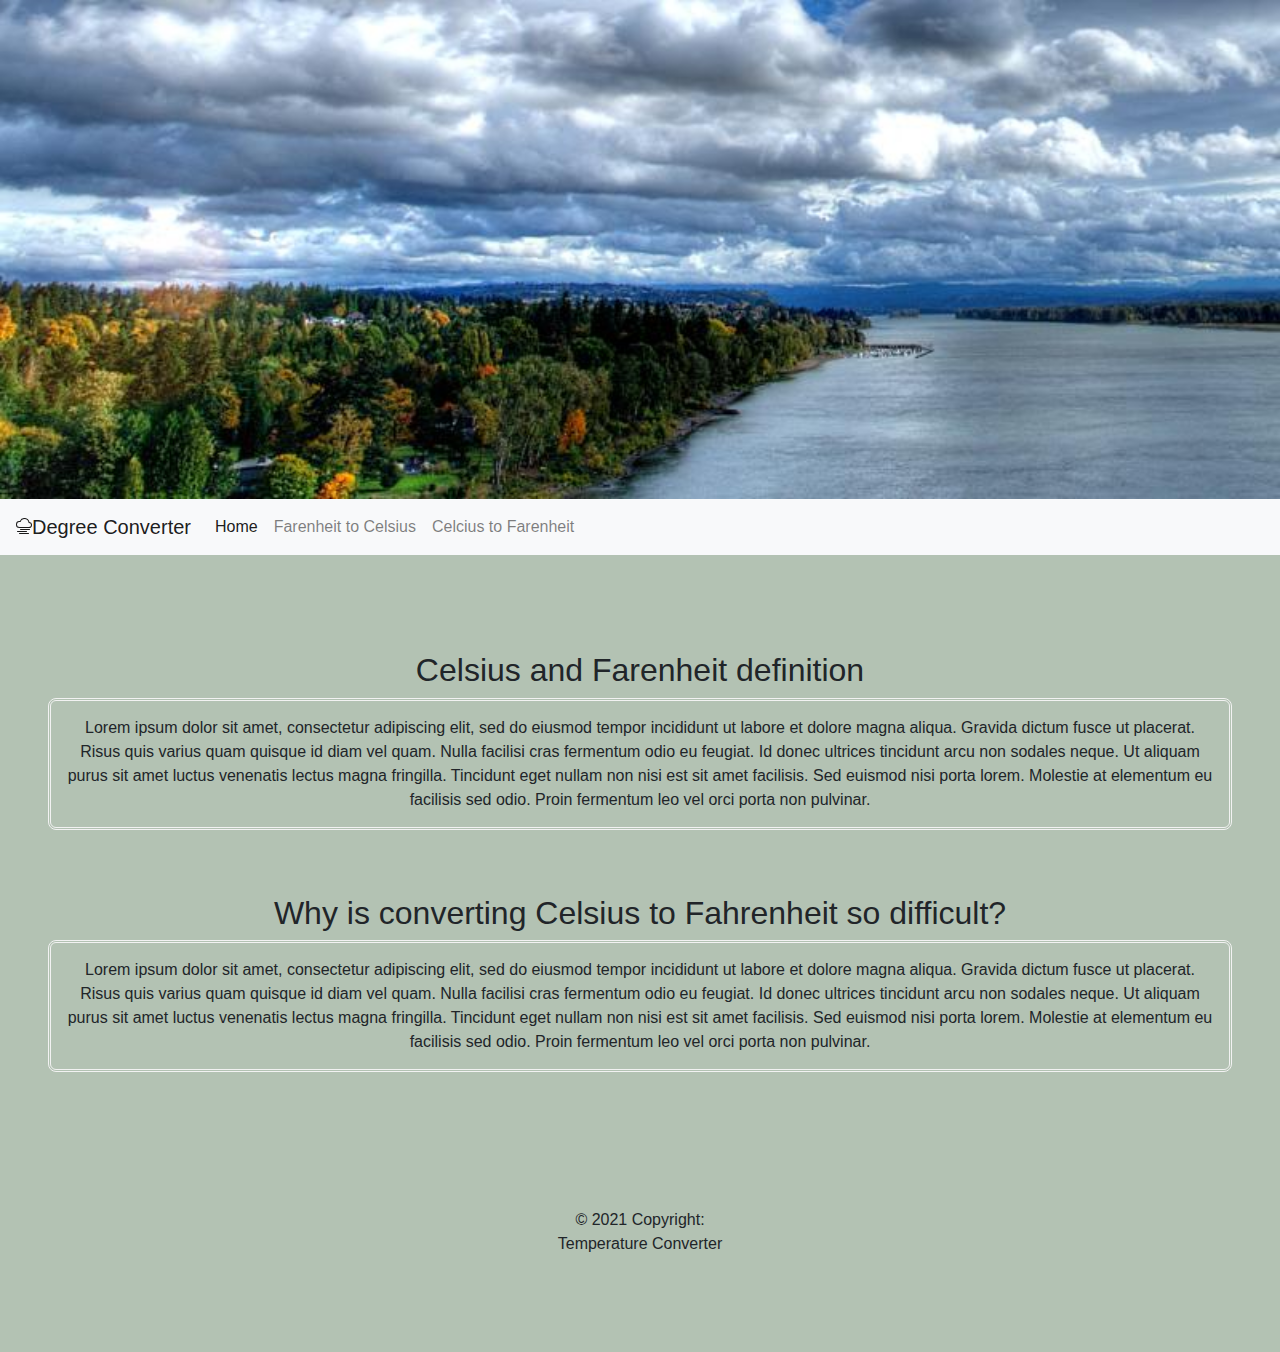
<file: index.html>
<!DOCTYPE html>
<html lang="en">

<head>
    <title>Home Page</title>
    <link rel="stylesheet" href="https://cdn.jsdelivr.net/npm/bootstrap@4.6.0/dist/css/bootstrap.min.css"
        integrity="sha384-B0vP5xmATw1+K9KRQjQERJvTumQW0nPEzvF6L/Z6nronJ3oUOFUFpCjEUQouq2+l" crossorigin="anonymous" />
    <meta charset="utf-8">
    <meta name="viewport" content="width=device-width, initial-scale=1.0">
    <link rel="stylesheet" href="https://maxcdn.bootstrapcdn.com/bootstrap/4.0.0/css/bootstrap.min.css"
        integrity="sha384-Gn5384xqQ1aoWXA+058RXPxPg6fy4IWvTNh0E263XmFcJlSAwiGgFAW/dAiS6JXm" crossorigin="anonymous">
    <link rel="stylesheet" href="main.css">
</head>

<body id="page1" class="bg-teal">
    <!--BANNER-->
    <header class="pb-5">
        <div class="w3-content">
            <img class="responsive" src="assets/images/weather-banner.jpeg" alt="custom_html_banner1" style="width:100%"
                height="300">
        </div>
        <!--BANNER-->

        <!--NAV BAR-->
        <nav class="navbar navbar-expand-lg navbar-light bg-light">
            <a class="navbar-brand" href="index.html"><svg xmlns="http://www.w3.org/2000/svg" width="16" height="16"
                    fill="currentColor" class="bi bi-cloud-haze-1" viewBox="0 0 16 16">
                    <path
                        d="M4 11.5a.5.5 0 0 1 .5-.5h9a.5.5 0 0 1 0 1h-9a.5.5 0 0 1-.5-.5zm-3 2a.5.5 0 0 1 .5-.5h9a.5.5 0 0 1 0 1h-9a.5.5 0 0 1-.5-.5zm2 2a.5.5 0 0 1 .5-.5h9a.5.5 0 0 1 0 1h-9a.5.5 0 0 1-.5-.5zM13.405 4.027a5.001 5.001 0 0 0-9.499-1.004A3.5 3.5 0 1 0 3.5 10H13a3 3 0 0 0 .405-5.973zM8.5 1a4 4 0 0 1 3.976 3.555.5.5 0 0 0 .5.445H13a2 2 0 0 1 0 4H3.5a2.5 2.5 0 1 1 .605-4.926.5.5 0 0 0 .596-.329A4.002 4.002 0 0 1 8.5 1z" />
                </svg>Degree Converter</a>
            <button class="navbar-toggler" type="button" data-toggle="collapse" data-target="#navbarNav"
                aria-controls="navbarNav" aria-expanded="false" aria-label="Toggle navigation">
                <span class="navbar-toggler-icon"></span>
            </button>
            <div class="collapse navbar-collapse" id="navbarNav">
                <ul class="navbar-nav">
                    <li class="nav-item active">
                        <a class="nav-link" href="index.html">Home<span class="sr-only">(current)</span></a>
                    </li>
                    <li class="nav-item">
                        <a class="nav-link" href="fahrenheit_celsius.html">Farenheit to Celsius</a>
                    </li>
                    <li class="nav-item">
                        <a class="nav-link" href="celsius_fahrenheit.html">Celcius to Farenheit</a>
                    </li>
                </ul>
            </div>
        </nav>
        <!--NAV BAR-->
    </header>


    <main class="text-center p-5">
        <!--CONTENT-->
        <div>
            <h2>Celsius and Farenheit definition</h2>
            <p>
                Lorem ipsum dolor sit amet,
                consectetur adipiscing elit, sed do
                eiusmod tempor incididunt ut labore et dolore
                magna aliqua. Gravida dictum fusce ut placerat.
                Risus quis varius quam quisque id diam vel quam.
                Nulla facilisi cras fermentum odio eu feugiat.
                Id donec ultrices tincidunt arcu non sodales neque.
                Ut aliquam purus sit amet luctus venenatis lectus magna
                fringilla. Tincidunt eget nullam non nisi est sit amet
                facilisis. Sed euismod nisi porta lorem. Molestie at
                elementum eu facilisis sed odio.
                Proin fermentum leo vel orci porta non pulvinar.
            </p>
        </div>
        <br>
        <br>
        <div>
            <h2>Why is converting Celsius to Fahrenheit so difficult?</h2>
            <p>
                Lorem ipsum dolor sit amet,
                consectetur adipiscing elit, sed do
                eiusmod tempor incididunt ut labore et dolore
                magna aliqua. Gravida dictum fusce ut placerat.
                Risus quis varius quam quisque id diam vel quam.
                Nulla facilisi cras fermentum odio eu feugiat.
                Id donec ultrices tincidunt arcu non sodales neque.
                Ut aliquam purus sit amet luctus venenatis lectus magna
                fringilla. Tincidunt eget nullam non nisi est sit amet
                facilisis. Sed euismod nisi porta lorem. Molestie at
                elementum eu facilisis sed odio.
                Proin fermentum leo vel orci porta non pulvinar.
            </p>
        </div>
        <!--CONTENT-->
        <br>
        <br>
        <br>
        <!--FOOTER-->
        <div class="flex-wrapper p-5">
            <div class="container">© 2021 Copyright:</div>
            <div class="footer">Temperature Converter</div>
        </div>
        <!--FOOTER-->

        <!--SCRIPT-->
        <script src="https://code.jquery.com/jquery-3.5.1.slim.min.js"
            integrity="sha384-DfXdz2htPH0lsSSs5nCTpuj/zy4C+OGpamoFVy38MVBnE+IbbVYUew+OrCXaRkfj"
            crossorigin="anonymous"></script>
        <script src="https://cdn.jsdelivr.net/npm/bootstrap@4.6.0/dist/js/bootstrap.bundle.min.js"
            integrity="sha384-Piv4xVNRyMGpqkS2by6br4gNJ7DXjqk09RmUpJ8jgGtD7zP9yug3goQfGII0yAns"
            crossorigin="anonymous"></script>
        <!--SCRIPT-->
    </main>
</body>

</html>
</file>
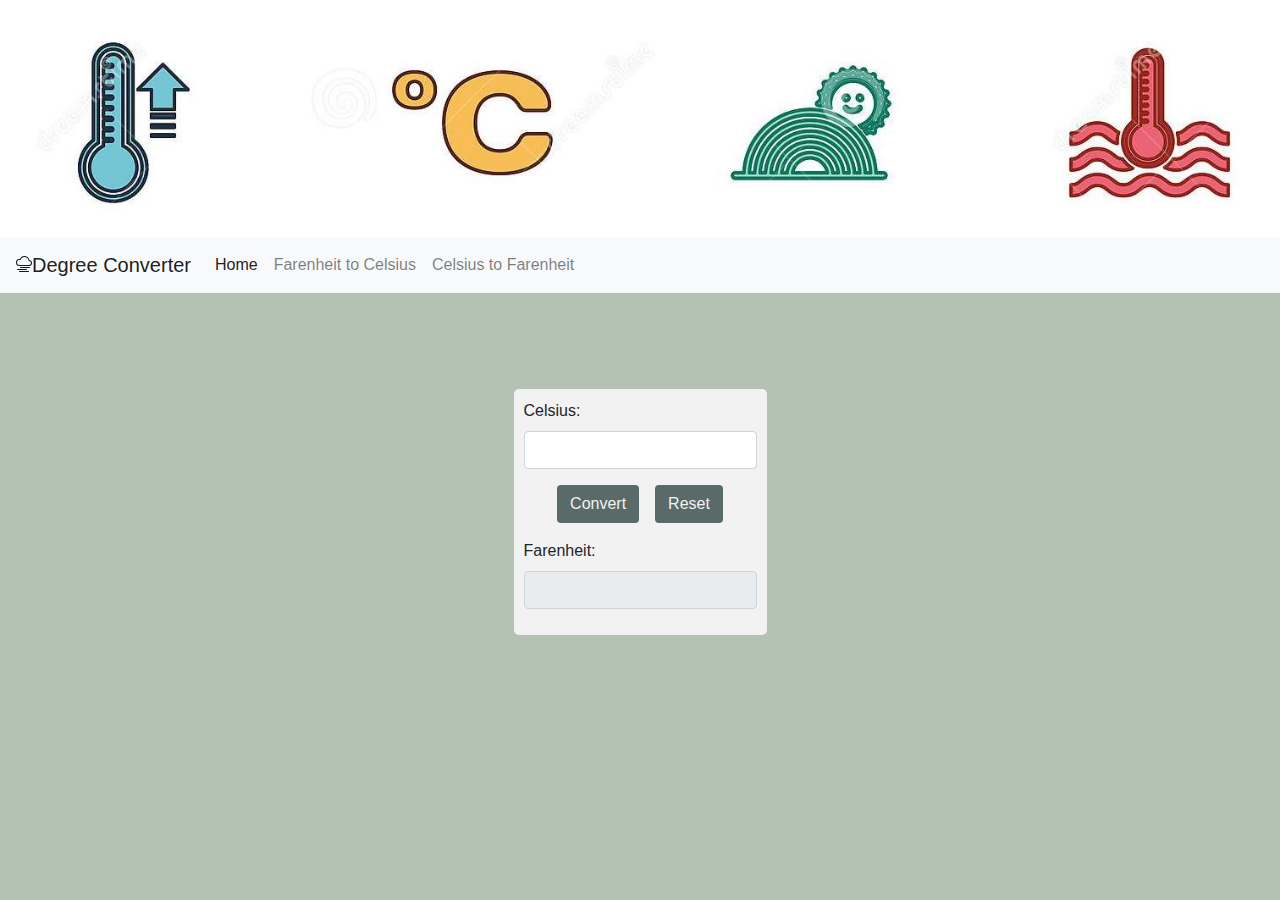
<file: celsius_fahrenheit.html>
<!DOCTYPE html>
<html lang="en">

<head>
    <title>Celsius to Farenheit</title>
    <link rel="stylesheet" href="https://cdn.jsdelivr.net/npm/bootstrap@4.6.0/dist/css/bootstrap.min.css"
        integrity="sha384-B0vP5xmATw1+K9KRQjQERJvTumQW0nPEzvF6L/Z6nronJ3oUOFUFpCjEUQouq2+l" crossorigin="anonymous" />
    <meta charset="utf-8">
    <meta name="viewport" content="width=device-width, initial-scale=1.0">
    <link rel="stylesheet" href="https://maxcdn.bootstrapcdn.com/bootstrap/4.0.0/css/bootstrap.min.css"
        integrity="sha384-Gn5384xqQ1aoWXA+058RXPxPg6fy4IWvTNh0E263XmFcJlSAwiGgFAW/dAiS6JXm" crossorigin="anonymous">
    <link rel="stylesheet" href="main.css">
    <script src="main.js" defer></script>
</head>

<body id="page3" class="bg-teal">

    <!--BANNER-->
    <header class="pb-5">
        <div class="w3-content">
            <img class="responsive" src="assets/images/c-f-banner.jpeg" alt="custom_html_banner1" style="width:100%"
                height="300">
        </div>
        <!--BANNER-->

        <!--NAV BAR-->
        <header class="pb-5">
            <nav class="navbar navbar-expand-lg navbar-light bg-light">
                <a class="navbar-brand" href="index.html"><svg xmlns="http://www.w3.org/2000/svg" width="16" height="16"
                        fill="currentColor" class="bi bi-cloud-haze-1" viewBox="0 0 16 16">
                        <path
                            d="M4 11.5a.5.5 0 0 1 .5-.5h9a.5.5 0 0 1 0 1h-9a.5.5 0 0 1-.5-.5zm-3 2a.5.5 0 0 1 .5-.5h9a.5.5 0 0 1 0 1h-9a.5.5 0 0 1-.5-.5zm2 2a.5.5 0 0 1 .5-.5h9a.5.5 0 0 1 0 1h-9a.5.5 0 0 1-.5-.5zM13.405 4.027a5.001 5.001 0 0 0-9.499-1.004A3.5 3.5 0 1 0 3.5 10H13a3 3 0 0 0 .405-5.973zM8.5 1a4 4 0 0 1 3.976 3.555.5.5 0 0 0 .5.445H13a2 2 0 0 1 0 4H3.5a2.5 2.5 0 1 1 .605-4.926.5.5 0 0 0 .596-.329A4.002 4.002 0 0 1 8.5 1z" />
                    </svg>Degree Converter</a>
                <button class="navbar-toggler" type="button" data-toggle="collapse" data-target="#navbarNav"
                    aria-controls="navbarNav" aria-expanded="false" aria-label="Toggle navigation">
                    <span class="navbar-toggler-icon"></span>
                </button>
                <div class="collapse navbar-collapse" id="navbarNav">
                    <ul class="navbar-nav">
                        <li class="nav-item active">
                            <a class="nav-link" href="index.html">Home<span class="sr-only">(current)</span></a>
                        </li>
                        <li class="nav-item">
                            <a class="nav-link" href="fahrenheit_celsius.html">Farenheit to Celsius</a>
                        </li>
                        <li class="nav-item">
                            <a class="nav-link" href="celsius_fahrenheit.html">Celsius to Farenheit</a>
                        </li>
                    </ul>
                </div>
            </nav>
        </header>
        <!--NAV BAR-->

        <!--FORM-->
        <main>
            <div class="container d-flex justify-content-center pt-5">
                <form id=form>
                    <div class="form-group">
                        <div>
                            <label for="celsius">Celsius:</label>
                            <input type="number" id="celsiusInput" class="form-control">
                        </div>
                        <div class="container d-flex justify-content-center p-3">
                            <div class="pr-2">
                                <input type="button" value="Convert" id="calcfBtn" class="btn btn-teal">
                            </div>
                            <div class="pl-2">
                                <input type="reset" value="Reset" class="btn btn-teal">
                            </div>
                        </div>
                        <div>
                            <label for="fahrenheitResult">Farenheit:</label>
                            <input id="fahrenheitResult" readonly class="form-control">
                        </div>
                    </div>
                </form>
            </div>
            <!--FORM-->

            <script src="https://code.jquery.com/jquery-3.5.1.slim.min.js"
                integrity="sha384-DfXdz2htPH0lsSSs5nCTpuj/zy4C+OGpamoFVy38MVBnE+IbbVYUew+OrCXaRkfj"
                crossorigin="anonymous"></script>
            <script src="https://cdn.jsdelivr.net/npm/bootstrap@4.6.0/dist/js/bootstrap.bundle.min.js"
                integrity="sha384-Piv4xVNRyMGpqkS2by6br4gNJ7DXjqk09RmUpJ8jgGtD7zP9yug3goQfGII0yAns"
                crossorigin="anonymous"></script>

        </main>
</body>

</html>
</file>
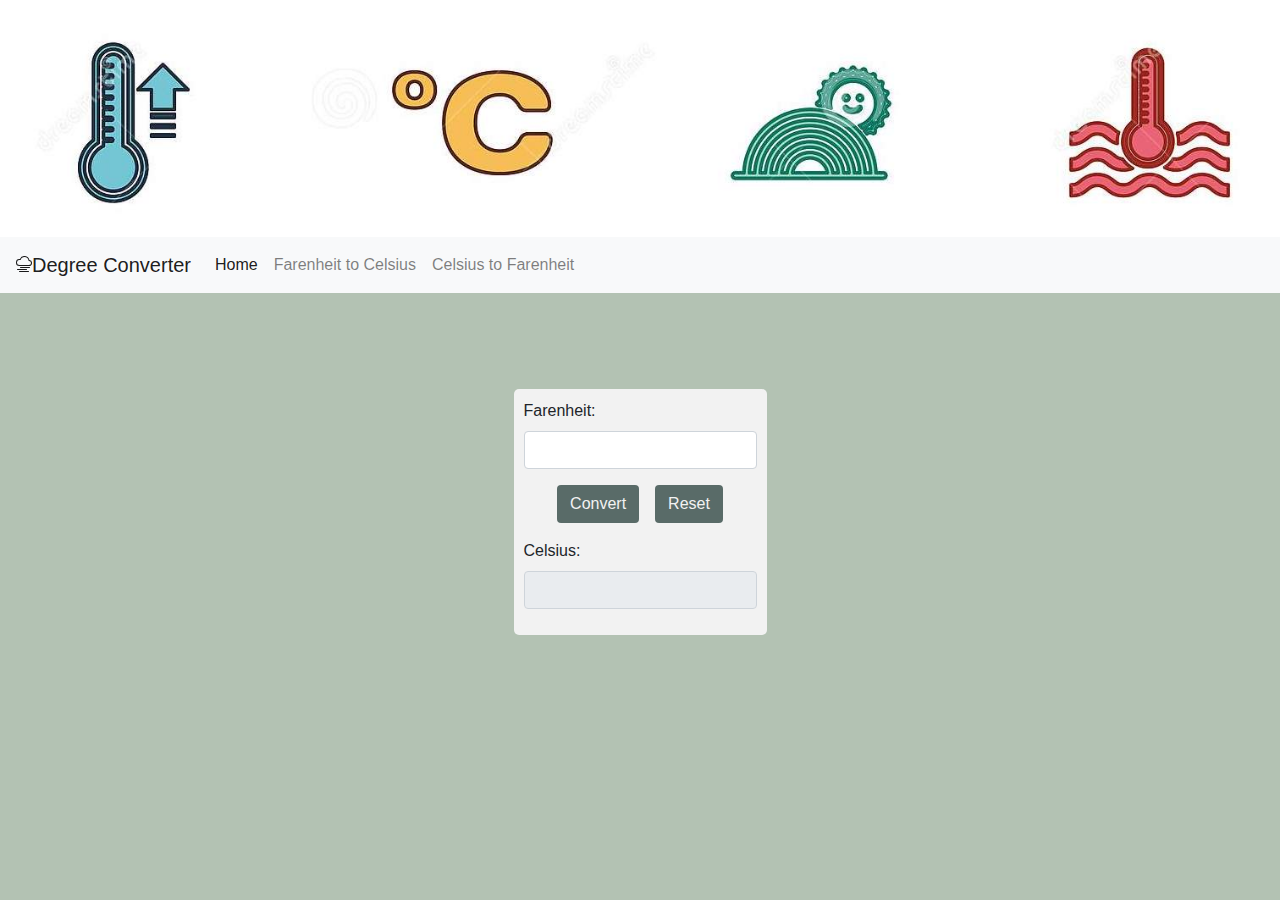
<file: fahrenheit_celsius.html>
<!DOCTYPE html>
<html lang="en">

<head>
    <title>Farenheit to Celsius</title>
    <link rel="stylesheet" href="https://cdn.jsdelivr.net/npm/bootstrap@4.6.0/dist/css/bootstrap.min.css"
        integrity="sha384-B0vP5xmATw1+K9KRQjQERJvTumQW0nPEzvF6L/Z6nronJ3oUOFUFpCjEUQouq2+l" crossorigin="anonymous" />
    <meta charset="utf-8">
    <meta name="viewport" content="width=device-width, initial-scale=1.0">
    <link rel="stylesheet" href="https://maxcdn.bootstrapcdn.com/bootstrap/4.0.0/css/bootstrap.min.css"
        integrity="sha384-Gn5384xqQ1aoWXA+058RXPxPg6fy4IWvTNh0E263XmFcJlSAwiGgFAW/dAiS6JXm" crossorigin="anonymous">
    <link rel="stylesheet" href="main.css">
    <script src="main1.js" defer></script>
</head>

<body id="page2" class="bg-teal">

    <!--BANNER-->
    <header class="pb-5">
        <div class="w3-content">
            <img class="responsive" src="assets/images/c-f-banner.jpeg" alt="custom_html_banner1" style="width:100%"
                height="300">
        </div>
        <!--BANNER-->

        <!--NAV BAR-->
        <header class="pb-5">
            <nav class="navbar navbar-expand-lg navbar-light bg-light">
                <a class="navbar-brand" href="index.html"><svg xmlns="http://www.w3.org/2000/svg" width="16" height="16"
                        fill="currentColor" class="bi bi-cloud-haze-1" viewBox="0 0 16 16">
                        <path
                            d="M4 11.5a.5.5 0 0 1 .5-.5h9a.5.5 0 0 1 0 1h-9a.5.5 0 0 1-.5-.5zm-3 2a.5.5 0 0 1 .5-.5h9a.5.5 0 0 1 0 1h-9a.5.5 0 0 1-.5-.5zm2 2a.5.5 0 0 1 .5-.5h9a.5.5 0 0 1 0 1h-9a.5.5 0 0 1-.5-.5zM13.405 4.027a5.001 5.001 0 0 0-9.499-1.004A3.5 3.5 0 1 0 3.5 10H13a3 3 0 0 0 .405-5.973zM8.5 1a4 4 0 0 1 3.976 3.555.5.5 0 0 0 .5.445H13a2 2 0 0 1 0 4H3.5a2.5 2.5 0 1 1 .605-4.926.5.5 0 0 0 .596-.329A4.002 4.002 0 0 1 8.5 1z" />
                    </svg>Degree Converter</a>
                <button class="navbar-toggler" type="button" data-toggle="collapse" data-target="#navbarNav"
                    aria-controls="navbarNav" aria-expanded="false" aria-label="Toggle navigation">
                    <span class="navbar-toggler-icon"></span>
                </button>
                <div class="collapse navbar-collapse" id="navbarNav">
                    <ul class="navbar-nav">
                        <li class="nav-item active">
                            <a class="nav-link" href="index.html">Home<span class="sr-only">(current)</span></a>
                        </li>
                        <li class="nav-item">
                            <a class="nav-link" href="fahrenheit_celsius.html">Farenheit to Celsius</a>
                        </li>
                        <li class="nav-item">
                            <a class="nav-link" href="celsius_fahrenheit.html">Celsius to Farenheit</a>
                        </li>
                    </ul>
                </div>
            </nav>
        </header>
        <!--NAV BAR-->

        <!--FORM-->
        <main>
            <div class="container d-flex justify-content-center pt-5">

                <form id="form">
                    <div class="form-group">
                        <div>
                            <label for="farenheit">Farenheit:</label>
                            <input type="number" id="fahrenheitInput" class="form-control">
                        </div>
                        <div class="container d-flex justify-content-center p-3">
                            <div class="pr-2">
                                <input type="button" value="Convert" id="calccBtn" class="btn btn-teal">
                            </div>
                            <div class="pl-2">
                                <input type="reset" value="Reset" class="btn btn-teal">
                            </div>
                        </div>
                        <div>
                            <label for="celsiusResult">Celsius:</label>
                            <input id="celsiusResult" readonly class="form-control">
                        </div>
                    </div>
                </form>
            </div>
            <!--FORM-->

            <script src="https://code.jquery.com/jquery-3.5.1.slim.min.js"
                integrity="sha384-DfXdz2htPH0lsSSs5nCTpuj/zy4C+OGpamoFVy38MVBnE+IbbVYUew+OrCXaRkfj"
                crossorigin="anonymous"></script>
            <script src="https://cdn.jsdelivr.net/npm/bootstrap@4.6.0/dist/js/bootstrap.bundle.min.js"
                integrity="sha384-Piv4xVNRyMGpqkS2by6br4gNJ7DXjqk09RmUpJ8jgGtD7zP9yug3goQfGII0yAns"
                crossorigin="anonymous"></script>


        </main>
</body>

</html>
</file>
<file: main.css>
#form {
    border-radius: 5px;
    background-color: #f2f2f2;
    padding: 10px;
  }

.bg-teal {
    background-color: #b3c2b3;
}

.btn-teal {
    background-color: #596b68;
    color:#f2f2f2;
}

p {
    border-radius: 8px;
    border-color: #f2f2f2;
    padding: 15px;
    border-style: double;
  }

  .flex-wrapper {
    display: flex;
    flex-direction: column;
  }

  .responsive {
    width: 100%;
    height: auto;
  }
</file>
